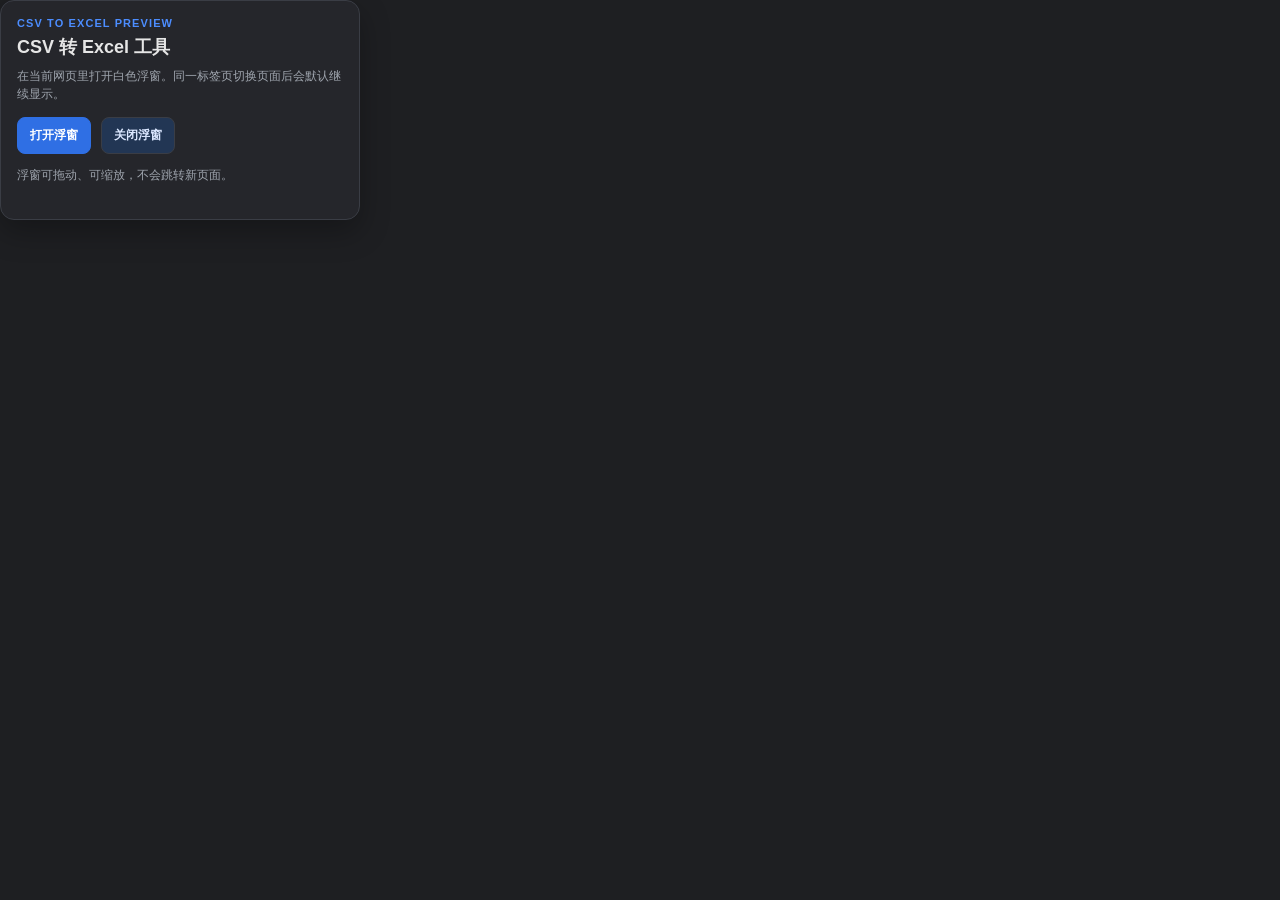
<file: popup.html>
<!DOCTYPE html>
<html lang="zh-CN">
<head>
  <meta charset="UTF-8">
  <meta name="viewport" content="width=device-width, initial-scale=1.0">
  <title>CSV 转 Excel 预览</title>
  <link rel="stylesheet" href="popup.css">
</head>
<body>
  <div class="launcher">
    <p class="eyebrow">CSV TO EXCEL PREVIEW</p>
    <h1>CSV 转 Excel 工具</h1>
    <p class="hero-copy">在当前网页里打开白色浮窗。同一标签页切换页面后会默认继续显示。</p>
    <div class="actions">
      <button id="openFloatingBtn" class="btn btn-primary">打开浮窗</button>
      <button id="closeFloatingBtn" class="btn btn-secondary">关闭浮窗</button>
    </div>
    <p class="tip">浮窗可拖动、可缩放，不会跳转新页面。</p>
    <p id="statusText" class="status" hidden></p>
  </div>

  <script src="popup.js"></script>
</body>
</html>
</file>
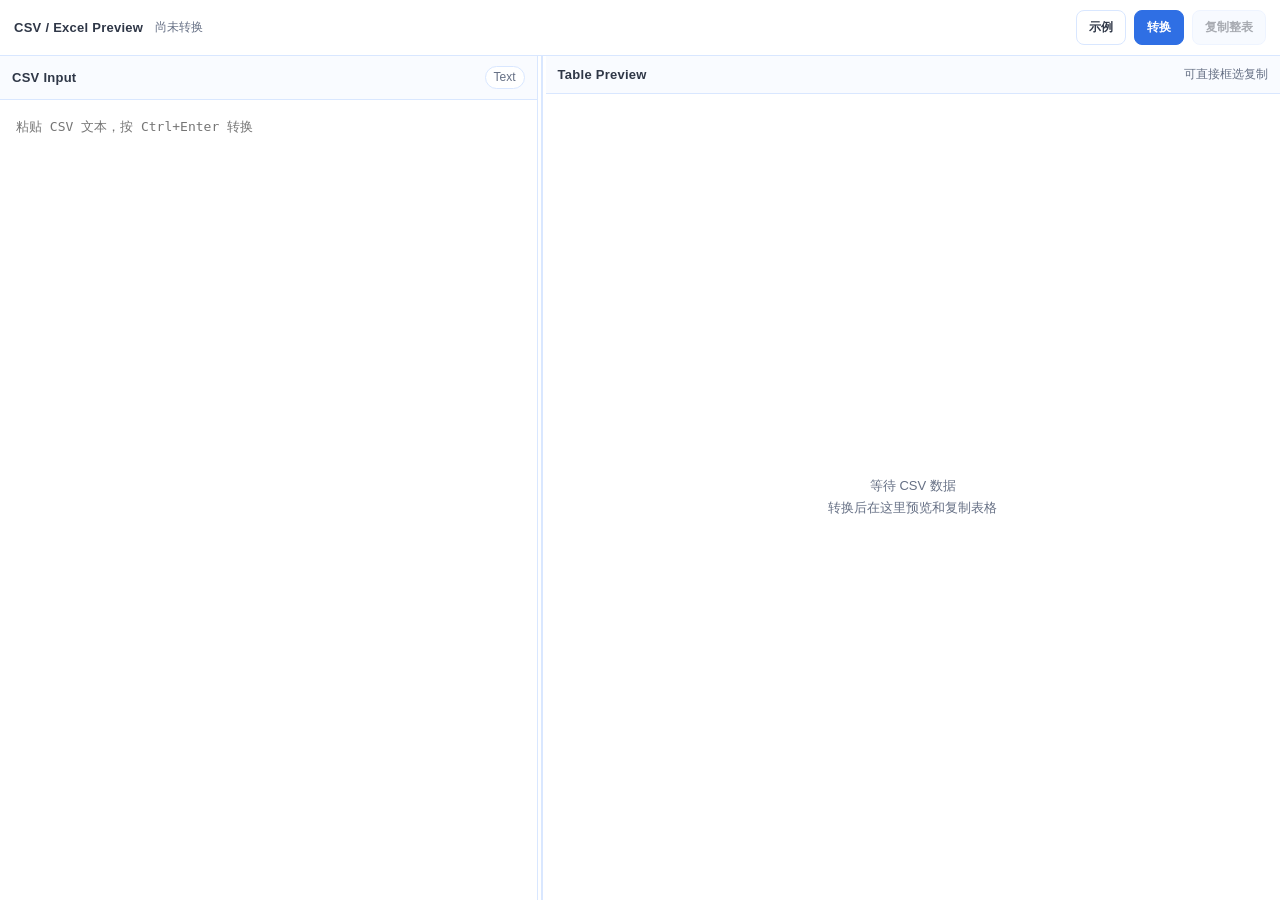
<file: workspace.html>
<!DOCTYPE html>
<html lang="zh-CN">
<head>
  <meta charset="UTF-8">
  <meta name="viewport" content="width=device-width, initial-scale=1.0">
  <title>CSV 转 Excel 预览</title>
  <link rel="stylesheet" href="workspace.css">
</head>
<body>
  <div class="app">
    <header class="toolbar">
      <div class="toolbar-title">
        <span class="app-name">CSV / Excel Preview</span>
        <span id="metaText" class="metaText">尚未转换</span>
      </div>
      <div class="actions">
        <button id="sampleBtn" class="btn btn-ghost">示例</button>
        <button id="convertBtn" class="btn btn-primary">转换</button>
        <button id="copyBtn" class="btn btn-secondary" disabled>复制整表</button>
      </div>
    </header>

    <main class="workspace">
      <section class="panel input-panel">
        <div class="panel-head">
          <h2>CSV Input</h2>
          <span class="panel-tag">Text</span>
        </div>
        <textarea
          id="csvInput"
          spellcheck="false"
          placeholder="粘贴 CSV 文本，按 Ctrl+Enter 转换"
        ></textarea>
      </section>

      <div id="splitter" class="splitter" title="拖动调整左右宽度"></div>

      <section class="panel preview-panel">
        <div class="panel-head preview-head">
          <div>
            <h2>Table Preview</h2>
          </div>
          <p class="hint">可直接框选复制</p>
        </div>
        <div id="tableWrapper" class="table-wrapper empty">
          <div class="empty-state">
            <p>等待 CSV 数据</p>
            <p>转换后在这里预览和复制表格</p>
          </div>
        </div>
      </section>
    </main>
  </div>

  <script src="workspace.js"></script>
</body>
</html>
</file>
<file: popup.css>
:root {
  --bg: #1e1f22;
  --panel: #25262b;
  --panel-border: #3a3d45;
  --text: #e6e6e6;
  --muted: #9ea4ad;
  --accent: #4c8dff;
  --accent-strong: #2f6fe4;
  --shadow: 0 12px 30px rgba(0, 0, 0, 0.28);
}

* {
  box-sizing: border-box;
}

body {
  margin: 0;
  width: 360px;
  min-height: 220px;
  color: var(--text);
  font-family: "Segoe UI", "PingFang SC", "Microsoft YaHei", sans-serif;
  background: var(--bg);
}

.launcher {
  min-height: 220px;
  padding: 16px;
  background: var(--panel);
  border: 1px solid var(--panel-border);
  border-radius: 14px;
  box-shadow: var(--shadow);
}

.eyebrow {
  margin: 0 0 8px;
  color: var(--accent);
  font-size: 11px;
  font-weight: 700;
  letter-spacing: 0.1em;
  text-transform: uppercase;
}

h1,
p {
  margin: 0;
}

h1 {
  font-size: 18px;
  line-height: 1.2;
}

.hero-copy {
  margin-top: 8px;
  color: var(--muted);
  line-height: 1.5;
  font-size: 12px;
}

.actions {
  display: flex;
  gap: 10px;
  margin-top: 14px;
  flex-wrap: wrap;
}

.btn {
  border: 1px solid var(--panel-border);
  border-radius: 8px;
  padding: 9px 12px;
  font-size: 12px;
  font-weight: 600;
  cursor: pointer;
  transition: background 0.18s ease, border-color 0.18s ease, opacity 0.18s ease;
}

.btn:hover {
  border-color: #555b66;
}

.btn:disabled {
  opacity: 0.45;
  cursor: not-allowed;
}

.btn-primary {
  color: #fff;
  border-color: var(--accent-strong);
  background: var(--accent-strong);
}

.btn-secondary {
  color: #dbe7ff;
  background: #223654;
}

.tip {
  margin-top: 12px;
  color: var(--muted);
  font-size: 12px;
  line-height: 1.5;
}

.status {
  margin-top: 12px;
  padding: 10px 12px;
  border: 1px solid rgba(164, 68, 58, 0.35);
  border-radius: 10px;
  background: rgba(164, 68, 58, 0.12);
  color: #ffb4ab;
  font-size: 12px;
  line-height: 1.5;
}
</file>
<file: workspace.css>
:root {
  --bg: #ffffff;
  --panel: #ffffff;
  --panel-alt: #f9fbff;
  --panel-border: #d9e7ff;
  --toolbar: #ffffff;
  --text: #2f3747;
  --muted: #667085;
  --accent: #4c8dff;
  --accent-soft: #edf4ff;
  --accent-strong: #2f6fe4;
  --shadow: none;
}

* {
  box-sizing: border-box;
}

html,
body {
  margin: 0;
  height: 100vh;
  min-height: 100vh;
  overflow: hidden;
  background: var(--bg);
  color: var(--text);
  font-family: "Segoe UI", "PingFang SC", "Microsoft YaHei", sans-serif;
}

.app {
  display: flex;
  flex-direction: column;
  height: 100vh;
  min-height: 100vh;
  overflow: hidden;
  background: var(--bg);
}

.toolbar,
.panel {
  background: var(--panel);
}

.toolbar {
  flex: 0 0 auto;
  display: flex;
  align-items: center;
  justify-content: space-between;
  gap: 16px;
  padding: 10px 14px;
  border-bottom: 1px solid var(--panel-border);
}

.toolbar-title {
  display: flex;
  align-items: center;
  gap: 12px;
  min-width: 0;
}

h2,
p {
  margin: 0;
}

.app-name {
  color: var(--text);
  font-size: 13px;
  font-weight: 600;
  letter-spacing: 0.02em;
}

.metaText {
  color: var(--muted);
  font-size: 12px;
  white-space: nowrap;
  overflow: hidden;
  text-overflow: ellipsis;
}

h2 {
  font-size: 13px;
  font-weight: 600;
  color: var(--text);
  letter-spacing: 0.02em;
}

.actions {
  display: flex;
  gap: 8px;
  flex-wrap: wrap;
}

.btn {
  border: 1px solid var(--panel-border);
  border-radius: 8px;
  padding: 8px 12px;
  font-size: 12px;
  font-weight: 600;
  cursor: pointer;
  transition: background 0.18s ease, border-color 0.18s ease, opacity 0.18s ease;
}

.btn:hover {
  border-color: #bfd6ff;
}

.btn:disabled {
  opacity: 0.42;
  cursor: not-allowed;
}

.btn-primary {
  color: #ffffff;
  border-color: var(--accent-strong);
  background: var(--accent-strong);
}

.btn-secondary {
  color: var(--text);
  background: var(--accent-soft);
}

.btn-ghost {
  color: var(--text);
  background: #ffffff;
}

.workspace {
  display: flex;
  align-items: stretch;
  flex: 1 1 auto;
  min-height: 0;
  height: auto;
}

.panel {
  display: flex;
  flex-direction: column;
  min-width: 0;
  min-height: 0;
}

.input-panel {
  flex: 0 0 var(--input-panel-width, 42%);
  width: var(--input-panel-width, 42%);
  border-right: 1px solid var(--panel-border);
}

.preview-panel {
  flex: 1 1 auto;
}

.splitter {
  flex: 0 0 8px;
  width: 8px;
  cursor: col-resize;
  position: relative;
  background: linear-gradient(
    to right,
    transparent 0,
    transparent 3px,
    var(--panel-border) 3px,
    var(--panel-border) 5px,
    transparent 5px,
    transparent 100%
  );
}

.splitter:hover::after {
  content: "";
  position: absolute;
  inset: 0;
  background: rgba(76, 141, 255, 0.08);
}

.panel-head {
  flex: 0 0 auto;
  display: flex;
  align-items: center;
  justify-content: space-between;
  gap: 12px;
  padding: 10px 12px;
  border-bottom: 1px solid var(--panel-border);
  background: var(--panel-alt);
}

.preview-head {
  align-items: center;
}

.panel-tag,
.hint {
  color: var(--muted);
  font-size: 12px;
  line-height: 1.4;
}

.panel-tag {
  padding: 2px 8px;
  border: 1px solid var(--panel-border);
  border-radius: 999px;
  background: #ffffff;
}

textarea {
  flex: 1 1 auto;
  width: 100%;
  height: auto;
  min-height: 0;
  border: 0;
  padding: 16px;
  resize: none;
  background: #ffffff;
  color: var(--text);
  font: 13px/1.65 "Consolas", "Cascadia Code", monospace;
}

textarea:focus {
  outline: none;
}

.table-wrapper {
  flex: 1 1 auto;
  height: auto;
  min-height: 0;
  overflow: auto;
  background: #ffffff;
}

.table-wrapper.empty {
  display: grid;
  place-items: center;
}

.empty-state {
  padding: 24px;
  text-align: center;
  color: var(--muted);
  line-height: 1.7;
  font-size: 13px;
}

table {
  width: max-content;
  min-width: 100%;
  border-collapse: collapse;
  user-select: text;
  background: #ffffff;
}

th,
td {
  min-width: 120px;
  padding: 8px 10px;
  border: 1px solid var(--panel-border);
  text-align: left;
  vertical-align: top;
  white-space: pre-wrap;
  word-break: break-word;
  color: var(--text);
  font-size: 12px;
}

th {
  position: sticky;
  top: 0;
  z-index: 1;
  background: #f5f9ff;
  font-weight: 600;
}

tbody tr:nth-child(even) td {
  background: #fcfdff;
}

tbody tr:nth-child(odd) td {
  background: #ffffff;
}

@media (max-width: 720px) {
  .toolbar {
    align-items: flex-start;
    flex-direction: column;
    gap: 10px;
  }

  .toolbar-title,
  .actions {
    width: 100%;
  }

  .actions {
    gap: 8px;
  }

  .btn {
    flex: 1 1 auto;
    min-width: 0;
  }

  .workspace {
    flex-direction: column;
    height: auto;
    min-height: 0;
  }

  .input-panel,
  .preview-panel {
    width: 100%;
  }

  .input-panel {
    flex: 0 0 var(--input-panel-height, 48%);
    height: var(--input-panel-height, 48%);
    min-height: 140px;
    border-right: 0;
    border-bottom: 1px solid var(--panel-border);
  }

  .preview-panel {
    flex: 1 1 0;
    min-height: 140px;
  }

  .splitter {
    display: block;
    flex: 0 0 8px;
    width: 100%;
    height: 8px;
    cursor: row-resize;
    background: linear-gradient(
      to bottom,
      transparent 0,
      transparent 3px,
      var(--panel-border) 3px,
      var(--panel-border) 5px,
      transparent 5px,
      transparent 100%
    );
  }

  textarea,
  .table-wrapper {
    height: auto;
    min-height: 0;
  }
}

@media (min-width: 721px) and (max-width: 960px) {
  .toolbar {
    align-items: flex-start;
    flex-direction: column;
  }

  .workspace {
    flex-direction: column;
    height: auto;
    min-height: 0;
  }

  .input-panel,
  .preview-panel {
    width: 100%;
  }

  .input-panel {
    flex: 0 0 var(--input-panel-height, 48%);
    height: var(--input-panel-height, 48%);
    min-height: 160px;
    border-right: 0;
    border-bottom: 1px solid var(--panel-border);
  }

  .preview-panel {
    flex: 1 1 0;
    min-height: 160px;
  }

  .splitter {
    display: block;
    flex: 0 0 8px;
    width: 100%;
    height: 8px;
    cursor: row-resize;
    background: linear-gradient(
      to bottom,
      transparent 0,
      transparent 3px,
      var(--panel-border) 3px,
      var(--panel-border) 5px,
      transparent 5px,
      transparent 100%
    );
  }

  textarea,
  .table-wrapper {
    height: auto;
    min-height: 0;
  }
}
</file>
